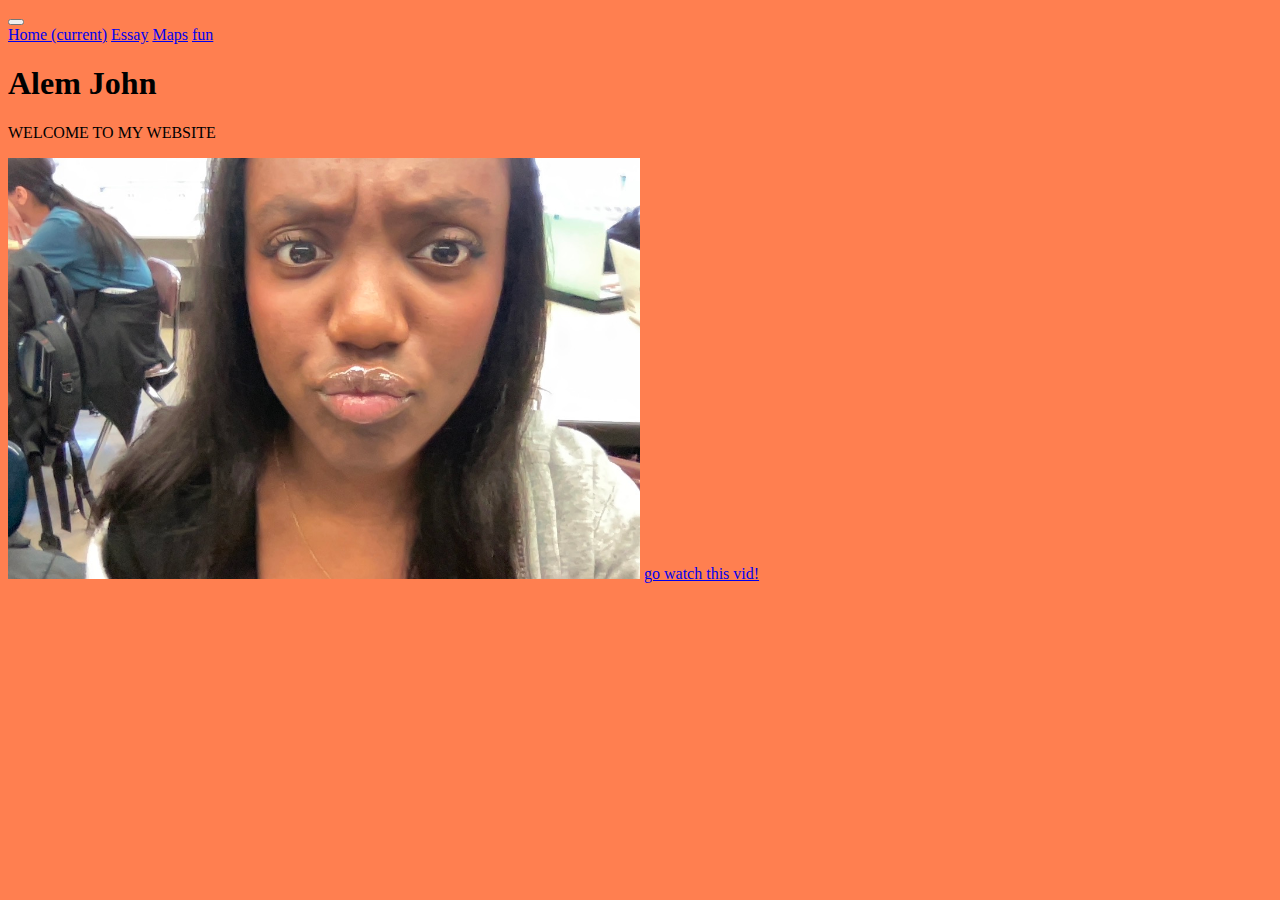
<file: homepage/index.html>
<!DOCTYPE html>

<html lang="en">
    <head>
        <link href="https://cdn.jsdelivr.net/npm/bootstrap@5.0.2/dist/css/bootstrap.min.css" rel="stylesheet" integrity="sha384-EVSTQN3/azprG1Anm3QDgpJLIm9Nao0Yz1ztcQTwFspd3yD65VohhpuuCOmLASjC" crossorigin="anonymous">
        <script src="https://cdn.jsdelivr.net/npm/bootstrap@5.0.2/dist/js/bootstrap.bundle.min.js" integrity="sha384-MrcW6ZMFYlzcLA8Nl+NtUVF0sA7MsXsP1UyJoMp4YLEuNSfAP+JcXn/tWtIaxVXM" crossorigin="anonymous"></script>
        <link href="styles.css" rel="stylesheet">
        <title>My Webpage</title>
    </head>
    <body>
        <nav class="navbar navbar-expand-lg navbar-light bg-light">
            <button class="navbar-toggler" type="button" data-toggle="collapse" data-target="#navbarNavAltMarkup" aria-controls="navbarNavAltMarkup" aria-expanded="false" aria-label="Toggle navigation">
              <span class="navbar-toggler-icon"></span>
            </button>
            <div class="collapse navbar-collapse" id="navbarNavAltMarkup">
              <div class="navbar-nav">
                <a class="nav-item nav-link active" href="index.html">Home <span class="sr-only">(current)</span></a>
                <a class="nav-item nav-link" href="page2.html">Essay</a>
                <a class="nav-item nav-link" href="page3.html">Maps</a>
                <a class="nav-item nav-link" href="page4.html">fun</a>
              </div>
            </div>
          </nav>
          <h1>Alem John</h1>
          <p> WELCOME TO MY WEBSITE </p>
          <img alt="A KASH" src="A KASH.jpg">
          <a href="https://www.youtube.com/watch?v=3TaART6gHMo" target="_blank"> go watch this vid! </a>
    </body>
</html>
</file>
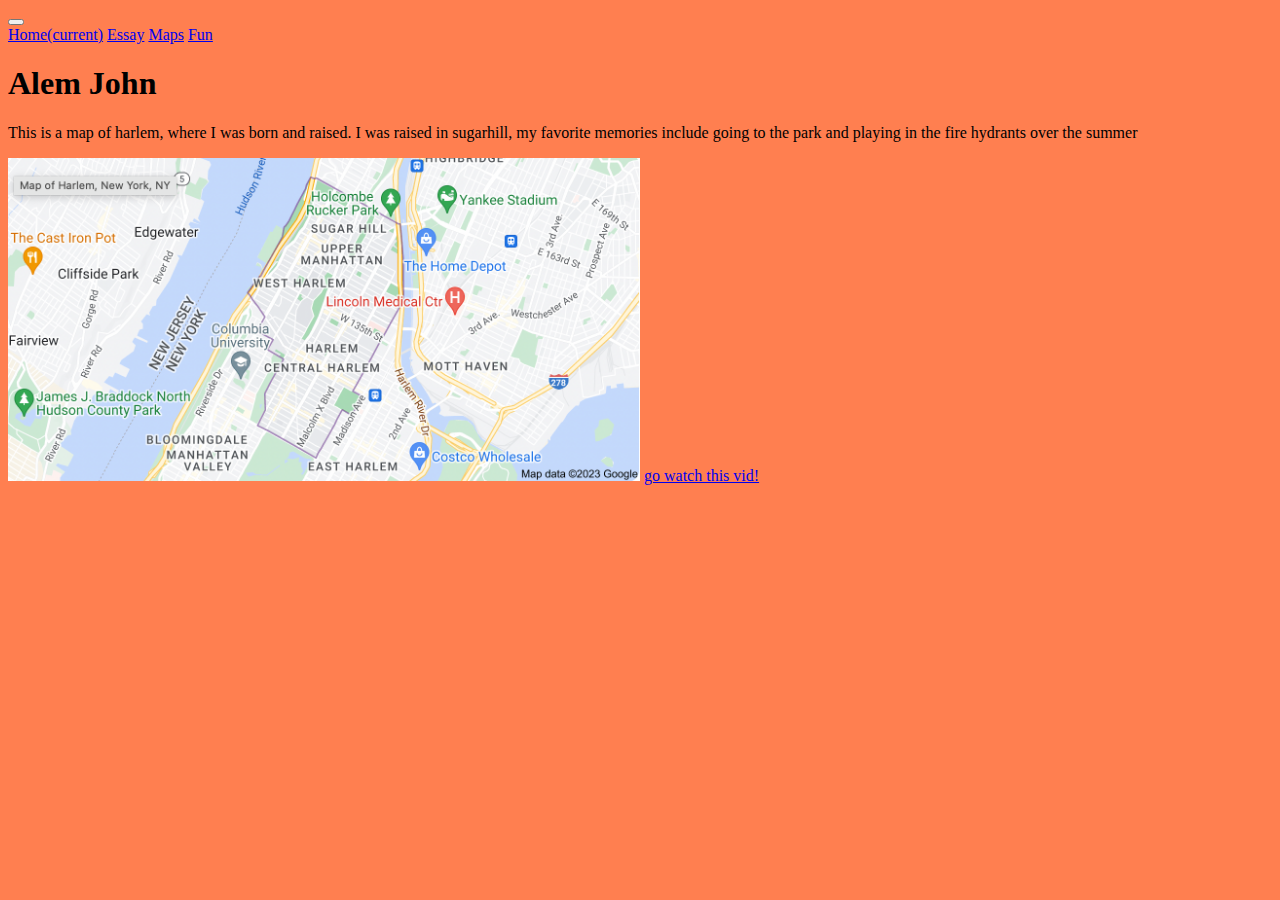
<file: homepage/page3.html>
<!DOCTYPE html>

<html lang="en">
    <head>
        <link href="https://cdn.jsdelivr.net/npm/bootstrap@5.0.2/dist/css/bootstrap.min.css" rel="stylesheet" integrity="sha384-EVSTQN3/azprG1Anm3QDgpJLIm9Nao0Yz1ztcQTwFspd3yD65VohhpuuCOmLASjC" crossorigin="anonymous">
        <script src="https://cdn.jsdelivr.net/npm/bootstrap@5.0.2/dist/js/bootstrap.bundle.min.js" integrity="sha384-MrcW6ZMFYlzcLA8Nl+NtUVF0sA7MsXsP1UyJoMp4YLEuNSfAP+JcXn/tWtIaxVXM" crossorigin="anonymous"></script>
        <link href="styles.css" rel="stylesheet">
        <title>My Webpage</title>
    </head>
    <body>
        <nav class="navbar navbar-expand-lg navbar-light bg-light">
            <button class="navbar-toggler" type="button" data-toggle="collapse" data-target="#navbarNavAltMarkup" aria-controls="navbarNavAltMarkup" aria-expanded="false" aria-label="Toggle navigation">
              <span class="navbar-toggler-icon"></span>
            </button>
            <div class="collapse navbar-collapse" id="navbarNavAltMarkup">
              <div class="navbar-nav">
                <a class="nav-item nav-link active" href="index.html">Home<span class="sr-only">(current)</span></a>
                <a class="nav-item nav-link" href="page2.html">Essay</a>
                <a class="nav-item nav-link" href="page3.html">Maps</a>
                <a class="nav-item nav-link" href="page4.html">Fun</a>
              </div>
            </div>
          </nav>
          <h1>Alem John</h1>
          <p>This is a map of harlem, where I was born and raised. I was raised in sugarhill, my favorite memories include going to the park and playing in the fire hydrants over the summer</p>
          <img alt="A KASH" src="map.png">
          <a href="https://www.youtube.com/watch?v=3TaART6gHMo" target="_blank"> go watch this vid! </a>
    </body>
</html>
</file>
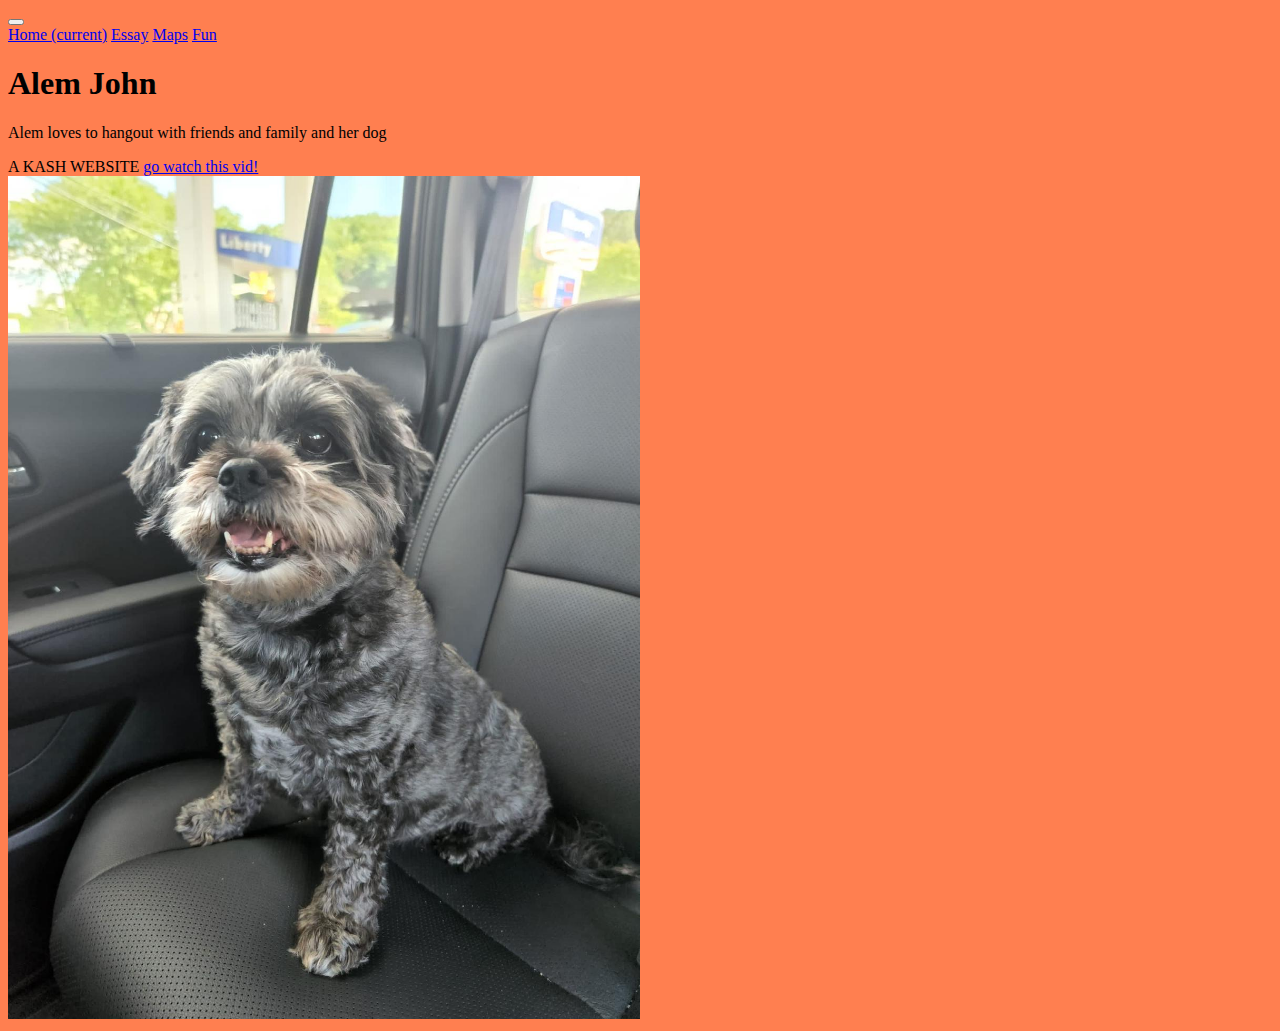
<file: homepage/page4.html>
<!DOCTYPE html>

<html lang="en">
    <head>
        <link href="https://cdn.jsdelivr.net/npm/bootstrap@5.0.2/dist/css/bootstrap.min.css" rel="stylesheet" integrity="sha384-EVSTQN3/azprG1Anm3QDgpJLIm9Nao0Yz1ztcQTwFspd3yD65VohhpuuCOmLASjC" crossorigin="anonymous">
        <script src="https://cdn.jsdelivr.net/npm/bootstrap@5.0.2/dist/js/bootstrap.bundle.min.js" integrity="sha384-MrcW6ZMFYlzcLA8Nl+NtUVF0sA7MsXsP1UyJoMp4YLEuNSfAP+JcXn/tWtIaxVXM" crossorigin="anonymous"></script>
        <link href="styles.css" rel="stylesheet">
        <title>My Webpage</title>
    </head>
    <body>
        <nav class="navbar navbar-expand-lg navbar-light bg-light">
            <button class="navbar-toggler" type="button" data-toggle="collapse" data-target="#navbarNavAltMarkup" aria-controls="navbarNavAltMarkup" aria-expanded="false" aria-label="Toggle navigation">
              <span class="navbar-toggler-icon"></span>
            </button>
            <div class="collapse navbar-collapse" id="navbarNavAltMarkup">
              <div class="navbar-nav">
                <a class="nav-item nav-link active" href="index.html">Home <span class="sr-only">(current)</span></a>
                <a class="nav-item nav-link" href="page2.html">Essay</a>
                <a class="nav-item nav-link" href="page3.html">Maps</a>
                <a class="nav-item nav-link" href="page4.html">Fun</a>
              </div>
            </div>
          </nav>
          <h1>Alem John</h1>
          <p>Alem loves to hangout with friends and family and her dog </p>
          A KASH WEBSITE
          <a href="https://www.youtube.com/watch?v=3TaART6gHMo" target="_blank"> go watch this vid! </a>
          <div>
          <img alt="A KASH" src="lucy.JPG">
          </div>
    </body>
</html>
</file>
<file: homepage/styles.css>
body {background-color: coral;}

img {
    width: 50%;
}
</file>
